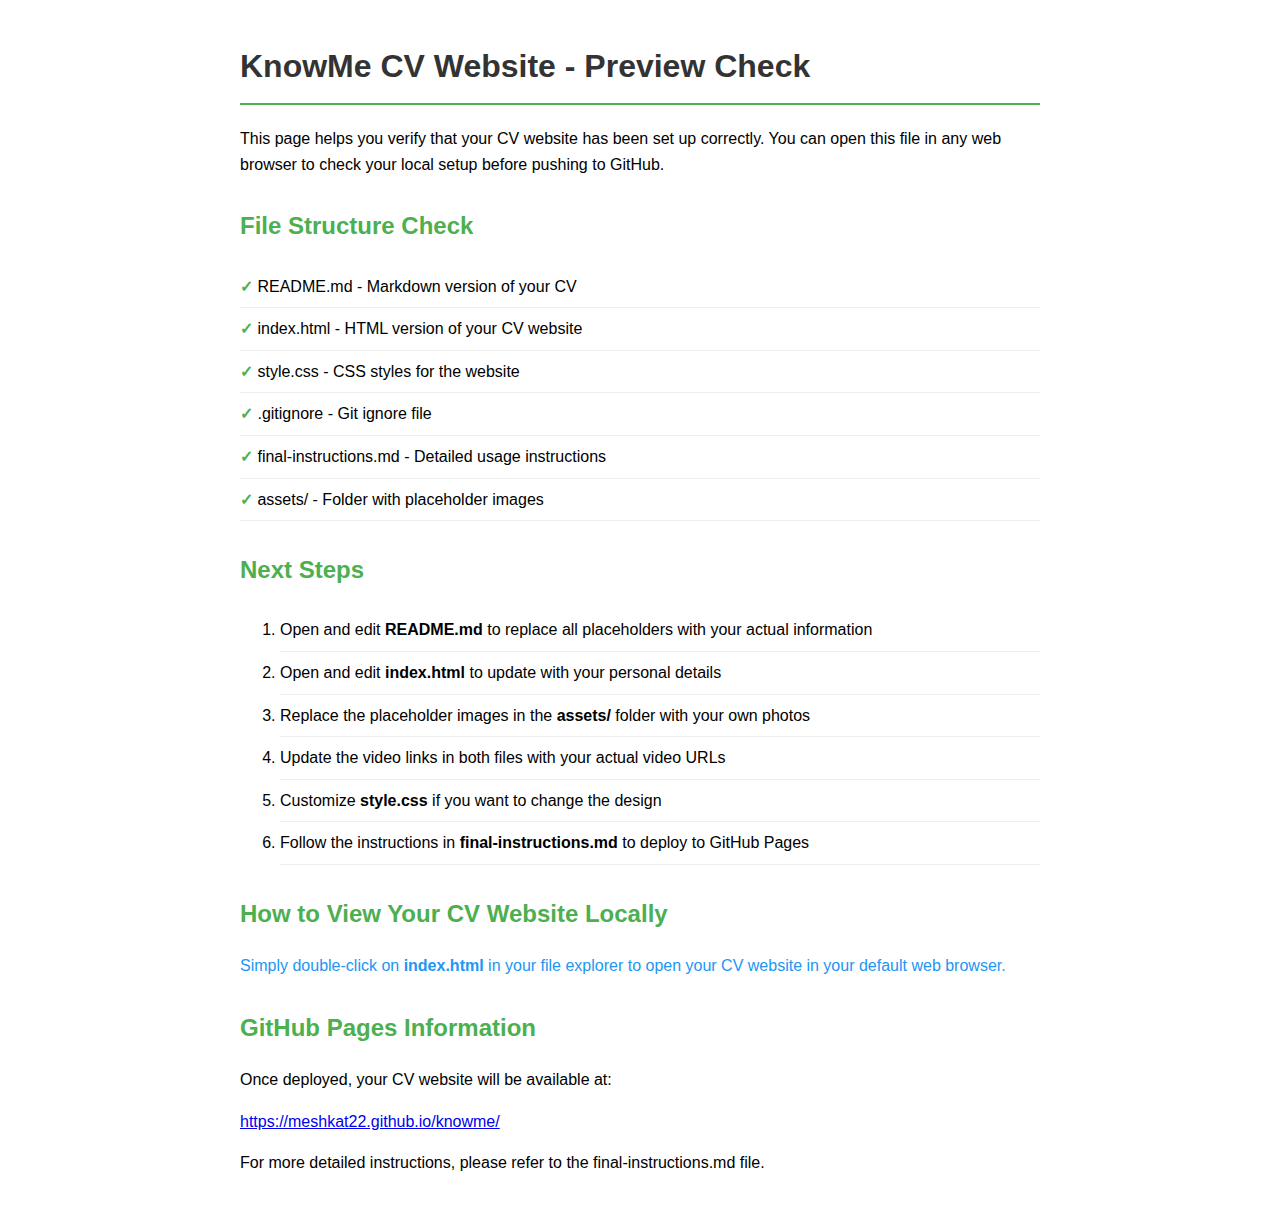
<file: preview-check.html>
<!DOCTYPE html>
<html lang="en">
<head>
    <meta charset="UTF-8">
    <meta name="viewport" content="width=device-width, initial-scale=1.0">
    <title>KnowMe CV - Preview Check</title>
    <style>
        body {
            font-family: Arial, sans-serif;
            max-width: 800px;
            margin: 0 auto;
            padding: 20px;
            line-height: 1.6;
        }
        h1 {
            color: #333;
            border-bottom: 2px solid #4CAF50;
            padding-bottom: 10px;
        }
        h2 {
            color: #4CAF50;
            margin-top: 30px;
        }
        ul {
            list-style-type: none;
            padding: 0;
        }
        li {
            padding: 8px 0;
            border-bottom: 1px solid #eee;
        }
        .success {
            color: #4CAF50;
            font-weight: bold;
        }
        .info {
            color: #2196F3;
        }
    </style>
</head>
<body>
    <h1>KnowMe CV Website - Preview Check</h1>
    
    <p>This page helps you verify that your CV website has been set up correctly. You can open this file in any web browser to check your local setup before pushing to GitHub.</p>
    
    <h2>File Structure Check</h2>
    <ul>
        <li><span class="success">✓</span> README.md - Markdown version of your CV</li>
        <li><span class="success">✓</span> index.html - HTML version of your CV website</li>
        <li><span class="success">✓</span> style.css - CSS styles for the website</li>
        <li><span class="success">✓</span> .gitignore - Git ignore file</li>
        <li><span class="success">✓</span> final-instructions.md - Detailed usage instructions</li>
        <li><span class="success">✓</span> assets/ - Folder with placeholder images</li>
    </ul>
    
    <h2>Next Steps</h2>
    <ol>
        <li>Open and edit <strong>README.md</strong> to replace all placeholders with your actual information</li>
        <li>Open and edit <strong>index.html</strong> to update with your personal details</li>
        <li>Replace the placeholder images in the <strong>assets/</strong> folder with your own photos</li>
        <li>Update the video links in both files with your actual video URLs</li>
        <li>Customize <strong>style.css</strong> if you want to change the design</li>
        <li>Follow the instructions in <strong>final-instructions.md</strong> to deploy to GitHub Pages</li>
    </ol>
    
    <h2>How to View Your CV Website Locally</h2>
    <p class="info">Simply double-click on <strong>index.html</strong> in your file explorer to open your CV website in your default web browser.</p>
    
    <h2>GitHub Pages Information</h2>
    <p>Once deployed, your CV website will be available at:</p>
    <p><a href="https://meshkat22.github.io/knowme/" target="_blank">https://meshkat22.github.io/knowme/</a></p>
    
    <p>For more detailed instructions, please refer to the final-instructions.md file.</p>
</body>
</html>
</file>
